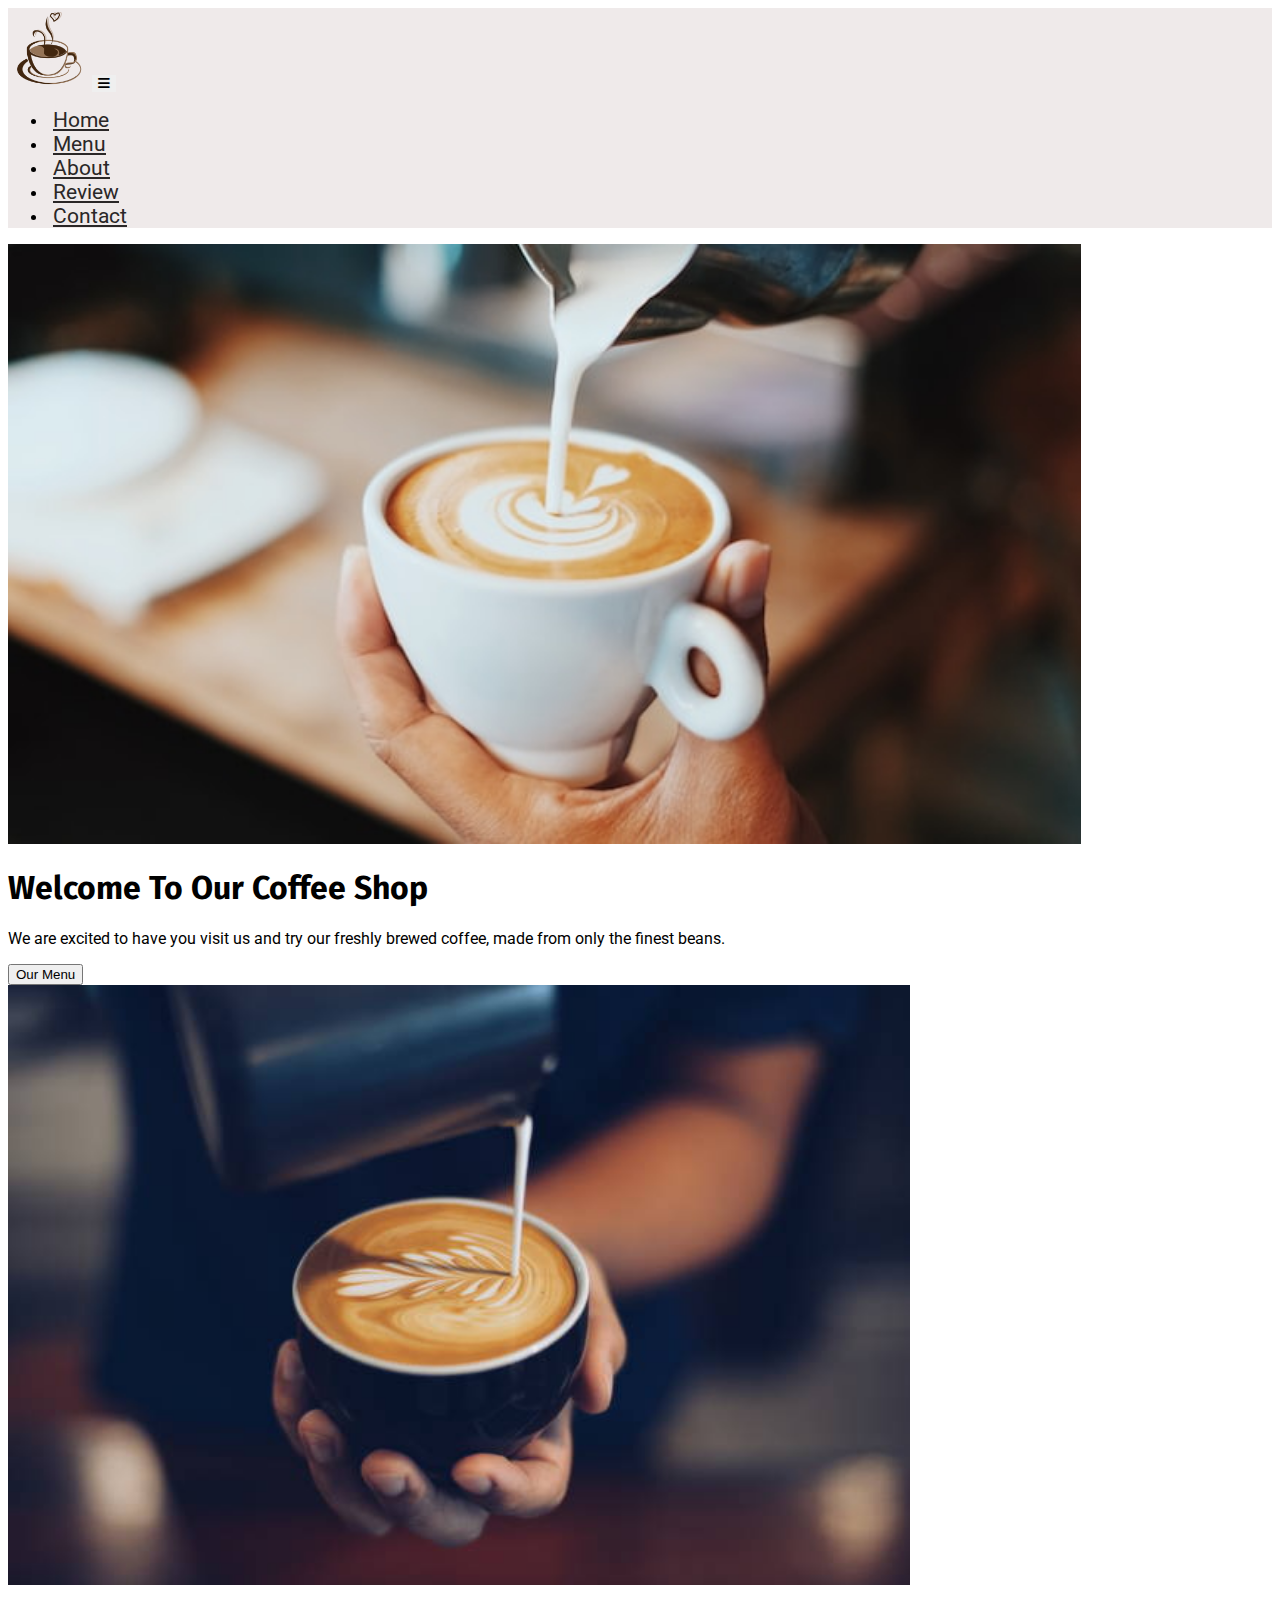
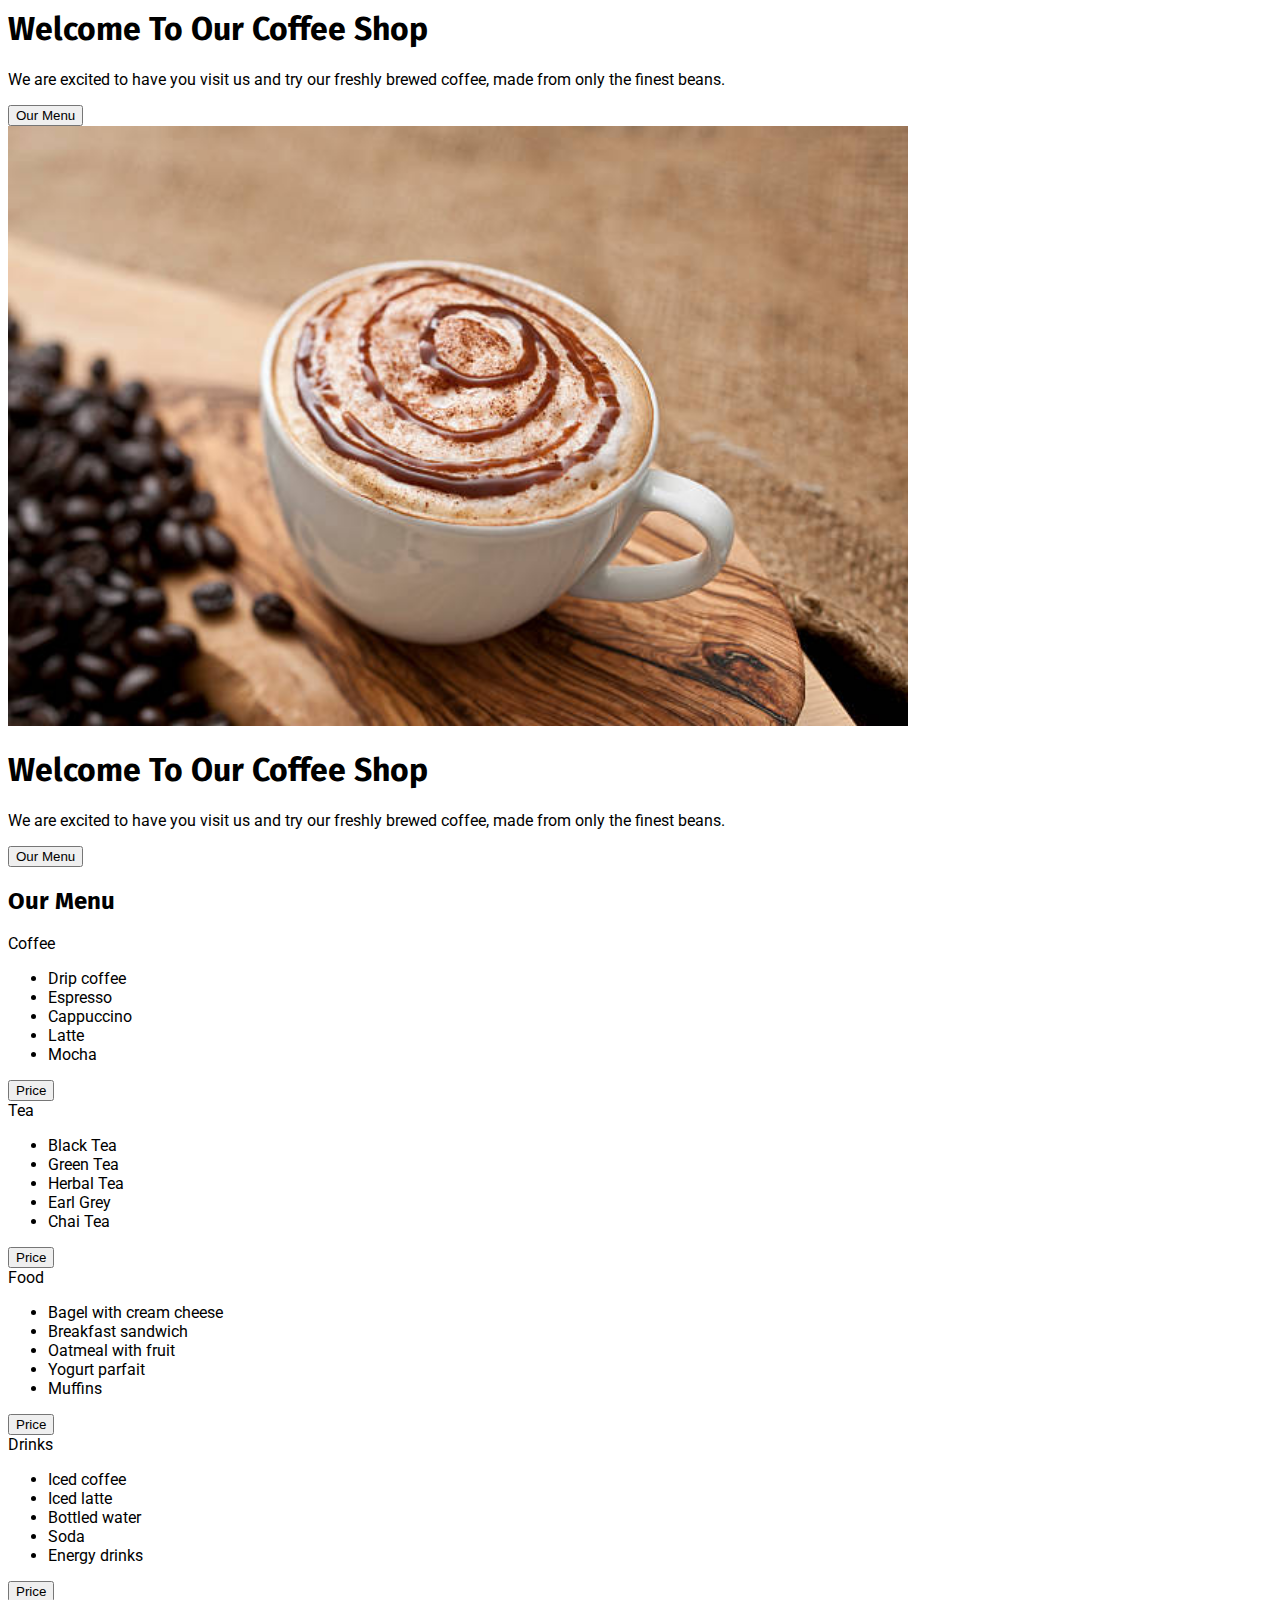
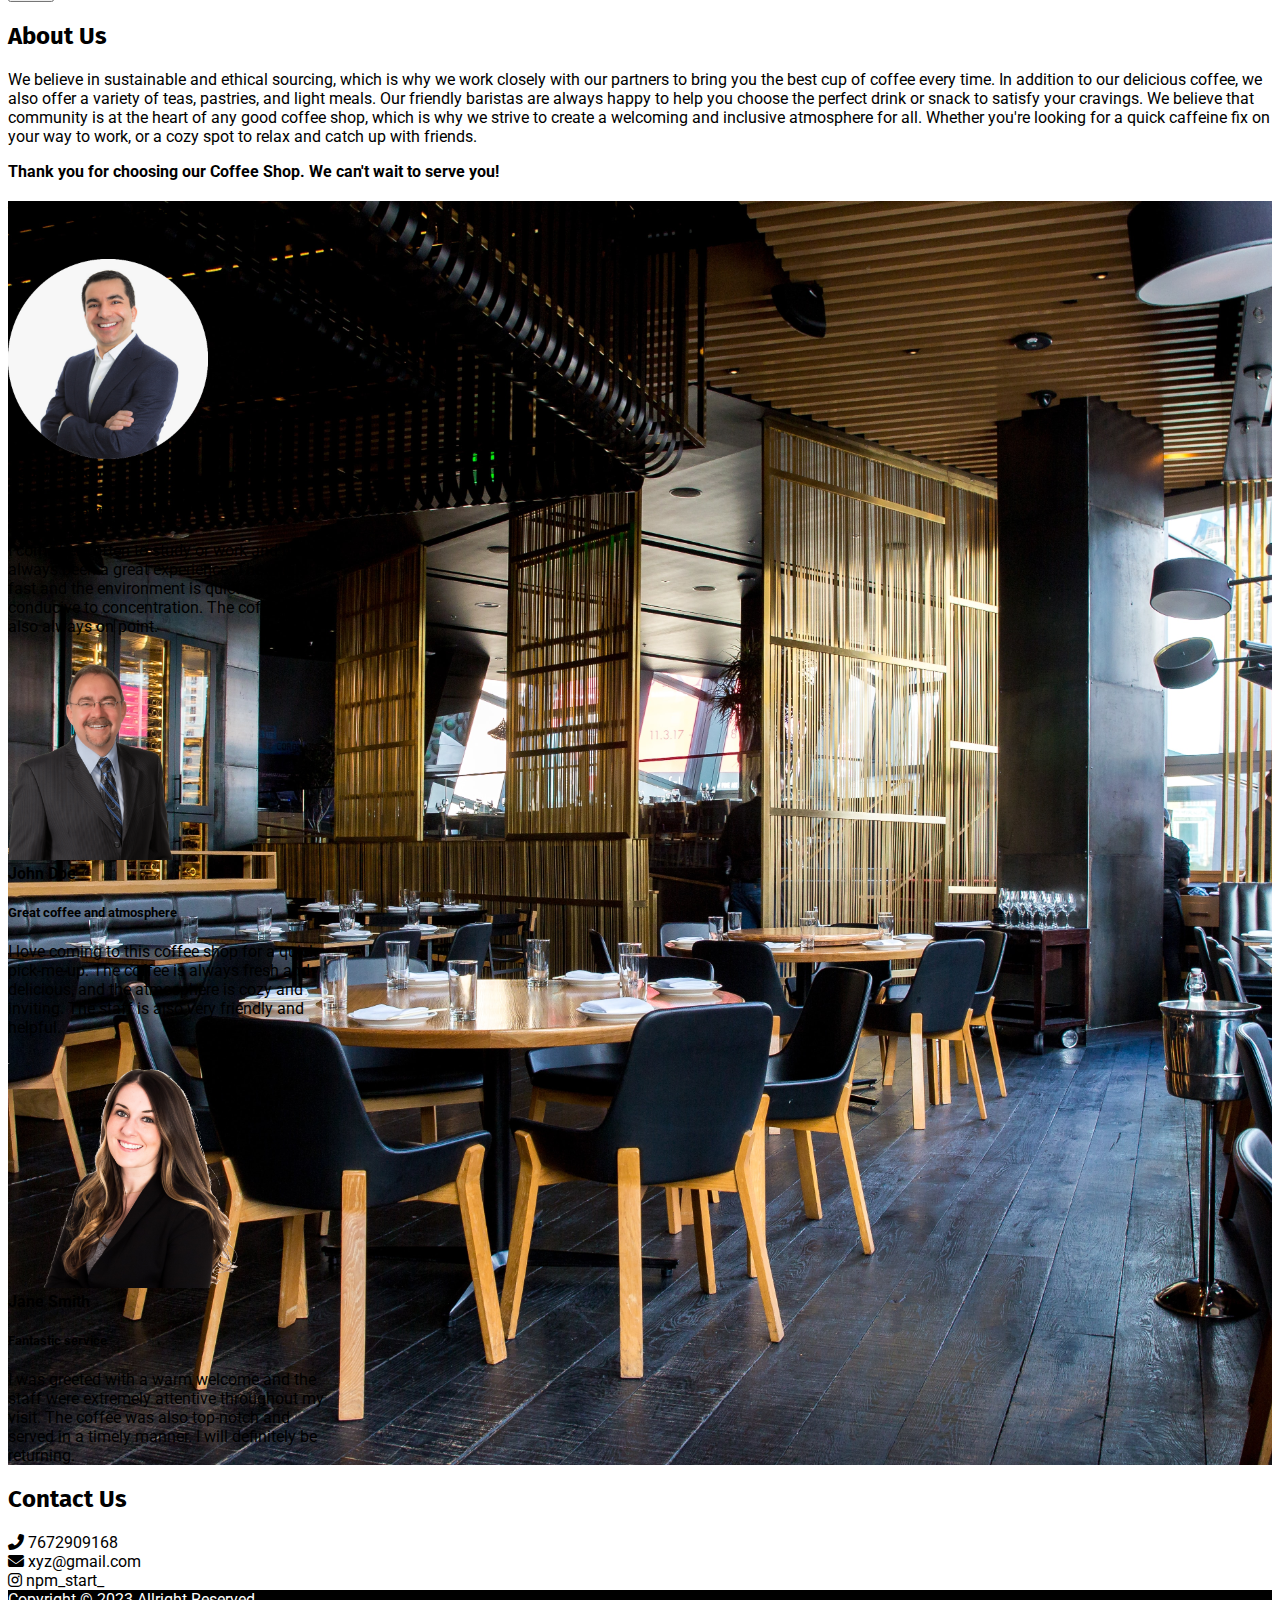
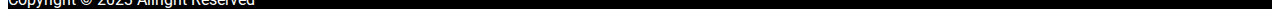
<file: index.html>
<!doctype html>
<html lang="en">

<head>
    <meta charset="utf-8">
    <meta name="viewport" content="width=device-width, initial-scale=1">
    <title>Coffee Shop</title>
    <link rel="shortcut icon" href="img/logo.png" type="image/x-icon">
    <link href="https://cdn.jsdelivr.net/npm/bootstrap@5.3.0-alpha2/dist/css/bootstrap.min.css" rel="stylesheet"
        integrity="sha384-aFq/bzH65dt+w6FI2ooMVUpc+21e0SRygnTpmBvdBgSdnuTN7QbdgL+OapgHtvPp" crossorigin="anonymous">
    <link rel="stylesheet" href="style.css">
    <link rel="stylesheet" href="https://cdnjs.cloudflare.com/ajax/libs/font-awesome/6.4.0/css/all.min.css">
</head>

<body>
    <header id="home">
        <nav class="navbar navbar-expand-lg fixed-top shadow">
            <div class="container">
                <img src="img/logo.png" alt="logo" style="width:80px;">
                <button class="navbar-toggler" type="button" data-bs-toggle="collapse"
                    data-bs-target="#navbarSupportedContent" aria-controls="navbarSupportedContent"
                    aria-expanded="false" aria-label="Toggle navigation" id="btn">
                    <i class="fa-solid fa-bars" id="toggle"></i>
                </button>
                <div class="collapse navbar-collapse" id="navbarSupportedContent">
                    <ul class="navbar-nav ms-auto mb-lg-0 mt-2">
                        <li class="nav-item">
                            <a class="nav-link" href="#home">Home</a>
                        </li>
                        <li class="nav-item">
                            <a class="nav-link" href="#menu">Menu</a>
                        </li>
                        <li class="nav-item">
                            <a class="nav-link" href="#about">About</a>
                        </li>
                        <li class="nav-item">
                            <a class="nav-link" href="#review">Review</a>
                        </li>
                        <li class="nav-item">
                            <a class="nav-link" href="#contact">Contact</a>
                        </li>


                    </ul>

                </div>
            </div>
        </nav>
        <div id="carouselExampleCaptions" class="carousel slide carousel-fade" data-bs-ride="carousel">
            <div class="carousel-inner">
                <div class="carousel-item active">
                    <img src="img/coffee.jpg" class="d-block w-100" alt="..." data-bs-interval="5000">
                    <div class="carousel-caption d-md-block mb-5">
                        <h1 class="display-3 fw-bold">Welcome To Our Coffee Shop</h1>
                        <p class="fs-5">We are excited to have you visit us and try our freshly brewed coffee, made from
                            only the finest beans.

                        </p>
                        <a href="#"> <button class="btn btn-outline-success btn-lg">Our Menu</button></a>
                    </div>
                </div>
                <div class="carousel-item">
                    <img src="img/Latte.jpg" class="d-block w-100" alt="..." data-bs-interval="5000">
                    <div class="carousel-caption d-md-block  mb-5">
                        <h1 class="display-3 fw-bold">Welcome To Our Coffee Shop</h1>
                        <p class="fs-5">We are excited to have you visit us and try our freshly brewed coffee, made from
                            only the finest beans.

                        </p>
                        <a href="#"> <button class="btn btn-outline-success btn-lg">Our Menu</button></a>
                    </div>
                </div>
                <div class="carousel-item">
                    <img src="img/Mocha.jpg" class="d-block w-100" alt="..." data-bs-interval="5000">
                    <div class="carousel-caption  d-md-block mb-5">
                        <h1 class="display-3 fw-bold">Welcome To Our Coffee Shop</h1>
                        <p class="fs-5">We are excited to have you visit us and try our freshly brewed coffee, made from
                            only the finest beans.

                        </p>
                        <a href="#"> <button class="btn btn-outline-success btn-lg">Our Menu</button></a>
                    </div>
                </div>
            </div>

        </div>
    </header>
    <section id="menu" class="py-5">
        <h2 class="display-4 fw-bold container mb-4">Our Menu</h2>
      
        <div class="container-fluid">
            <div class="row align-items-center justify-content-center gap-2">
                <div class="card shadow bg-light" style="width: 18rem;">
                    <div class="fw-bold m-2 fs-2 text-success">
                        Coffee
                    </div>
                    <ul class="list-group list-group-flush">
                        <li class="list-group-item">Drip coffee</li>
                        <li class="list-group-item">Espresso</li>
                        <li class="list-group-item">Cappuccino</li>
                        <li class="list-group-item">Latte</li>
                        <li class="list-group-item">Mocha</li>
                    </ul>
                    <a href="menu.html"><button type="button" class="btn  btn-outline-success m-2">Price</button></a>

                </div>
                <div class="card shadow bg-light" style="width: 18rem;">
                    <div class="fw-bold m-2 fs-2 text-success">
                        Tea
                    </div>
                    <ul class="list-group list-group-flush">
                        <li class="list-group-item">Black Tea</li>
                        <li class="list-group-item">Green Tea</li>
                        <li class="list-group-item">Herbal Tea</li>
                        <li class="list-group-item">Earl Grey</li>
                        <li class="list-group-item">Chai Tea</li>
                    </ul>
                    <a href="menu.html"><button type="button" class="btn  btn-outline-success m-2">Price</button></a>
                </div>
                <div class="card shadow bg-light" style="width: 18rem;">
                    <div class="fw-bold m-2 fs-2 text-success">
                        Food
                    </div>
                    <ul class="list-group list-group-flush">
                        <li class="list-group-item">Bagel with cream cheese</li>
                        <li class="list-group-item">Breakfast sandwich</li>
                        <li class="list-group-item">Oatmeal with fruit</li>
                        <li class="list-group-item">Yogurt parfait</li>
                        <li class="list-group-item">Muffins</li>
                    </ul>
                    <a href="menu.html"><button type="button" class="btn  btn-outline-success m-2">Price</button></a>
                </div>
                <div class="card shadow bg-light" style="width: 18rem;">
                    <div class="fw-bold m-2 fs-2 text-success">
                        Drinks
                    </div>
                    <ul class="list-group list-group-flush">
                        <li class="list-group-item">Iced coffee</li>
                        <li class="list-group-item">Iced latte</li>
                        <li class="list-group-item">Bottled water</li>
                        <li class="list-group-item">Soda</li>
                        <li class="list-group-item">Energy drinks</li>
                    </ul>
                    <a href="menu.html"><button type="button" class="btn  btn-outline-success m-2">Price</button></a>
                </div>
            </div>
        </div>
    </section>
    <section id="about" class=" mb-5 py-5">
        <h2 class="display-4 fw-bold container mb-4">About Us</h2>
        <div class="container">
            <div class="col-md-6 col-lg-12">

                <p>We believe in sustainable and ethical sourcing, which is why we work closely with our partners to
                    bring you the best cup of coffee every time. In addition to our delicious coffee, we also offer a
                    variety of teas, pastries, and light meals. Our friendly baristas are always happy to help you
                    choose the perfect drink or snack to satisfy your cravings. We believe that community is at the
                    heart of any good coffee shop, which is why we strive to create a welcoming and inclusive atmosphere
                    for all. Whether you're looking for a quick caffeine fix on your way to work, or a cozy spot to
                    relax and catch up with friends.</p>
                <b class="fs-4">Thank you for choosing our Coffee Shop. We can't wait to serve you!</b>
            </div>
        </div>
    </section>
    <section id="review" class="py-5">
        <h2 class="container mb-4 text-light fs-1 fw-bold text-center">What Our Client Says</h2>
        <div class="container">

            <div class="row align-items-center justify-content-center gap-4">

                <div class="card shadow rounded" style="width:20rem">
                    <img src="img/client1.png" alt="service1" class="card-img-top img-fluid rounded-circle" style="width:200px">
                    <div class="card-body text-center">
                        <b class="mb-2">Bob Johnson</b>
                        <h5 class="card-title fw-bold fs-4">Great place to study or work</h5>
                       
                        <p>I come here often to study or work and it's always been a great experience. The wifi is fast
                            and the environment is quiet and conducive to concentration. The coffee is also always on
                            point.</p>
                    </div>

                </div>

                <div class="card shadow rounded" style="width:20rem">
                    <img src="img/client2.png" alt="service2" class="card-img-top img-fluid rounded-circle" style="width:165px">
                    <div class="card-body text-center">
                        <b class="mb-2">John Doe</b>
                        <h5 class="card-title fw-bold fs-4">Great coffee and atmosphere</h5>
                       
                        <p>I love coming to this coffee shop for a quick pick-me-up. The coffee is always fresh and
                            delicious, and the atmosphere is cozy and inviting. The staff is also very friendly and
                            helpful.</p>
                    </div>
                </div>


                <div class="card shadow rounded" style="width:20rem">
                    <img src="img/client3.png" alt="service3" class="card-img-top img-fluid rounded-circle" style="width: 230px;">
                    <div class="card-body text-center">
                        <b class="mb-2">Jane Smith</b>
                        <h5 class="card-title fw-bold fs-4">Fantastic service</h5>
                        <p>I was greeted with a warm welcome and the staff were extremely attentive throughout my visit.
                            The coffee was also top-notch and served in a timely manner. I will definitely be returning.
                        </p>
                    </div>
                </div>

            </div>

        </div>
    </section>
    <section id="contact" class="py-5">
        <h2 class="display-4 fw-bold text-center mb-4">Contact Us</h2>
        <div class="container">
            <div class="row  text-center fs-4">
                <div class="col-md-4 mt-2">
                   
                    <i class="fas fa-phone-alt"> </i>
                    7672909168
                  

                </div>
                <div class="col-md-4 mt-2">
                    <i class="fas fa-envelope"> </i>
                    xyz@gmail.com
                </div>
                <div class="col-md-4 mt-2">
                    <i class="fab fa-instagram"> </i> npm_start_
                    
                </div>
            </div>
        </div>
    </section>
    <footer class="text-center py-2">
        Copyright © 2023 Allright Reserved
    </footer>
   <script src="script.js"></script>
    <script src="https://cdn.jsdelivr.net/npm/bootstrap@5.3.0-alpha2/dist/js/bootstrap.bundle.min.js"
        integrity="sha384-qKXV1j0HvMUeCBQ+QVp7JcfGl760yU08IQ+GpUo5hlbpg51QRiuqHAJz8+BrxE/N"
        crossorigin="anonymous"></script>
</body>

</html>
</file>
<file: style.css>
@import url('https://fonts.googleapis.com/css2?family=Roboto:wght@500&display=swap');
@import url('https://fonts.googleapis.com/css2?family=Fira+Sans:wght@500&display=swap');
::-webkit-scrollbar{
    display: none;
}

body{
    font-family: 'Roboto', sans-serif;
    
}


.navbar {
    
    background-color: rgba(224, 214, 214, 0.5);
   
}

.navbar-toggler,
.navbar-toggler:focus,
.navbar-toggler:active,
.navbar-toggler-icon:focus {
    outline: none;
    border: none;
    box-shadow: none;
}

.carousel-item img{
    height: 600px;
    object-fit: cover;
}
.carousel-caption h1{
    font-family: 'Fira Sans', sans-serif;
}
h2{
    font-family: 'Fira Sans', sans-serif; 
}
.nav-link{
    font-size: 21px;
    color: rgb(42, 39, 39);
    margin: 0px 5px;
}




.card-img-top{
    margin: auto;
    margin-top: 10px;
}

#review{
    background-image: url(img/bg3.jpg);
    background-size: cover;
    background-position: center;
    
}
footer{
    background-color: black;
    color: white;
}
</file>
